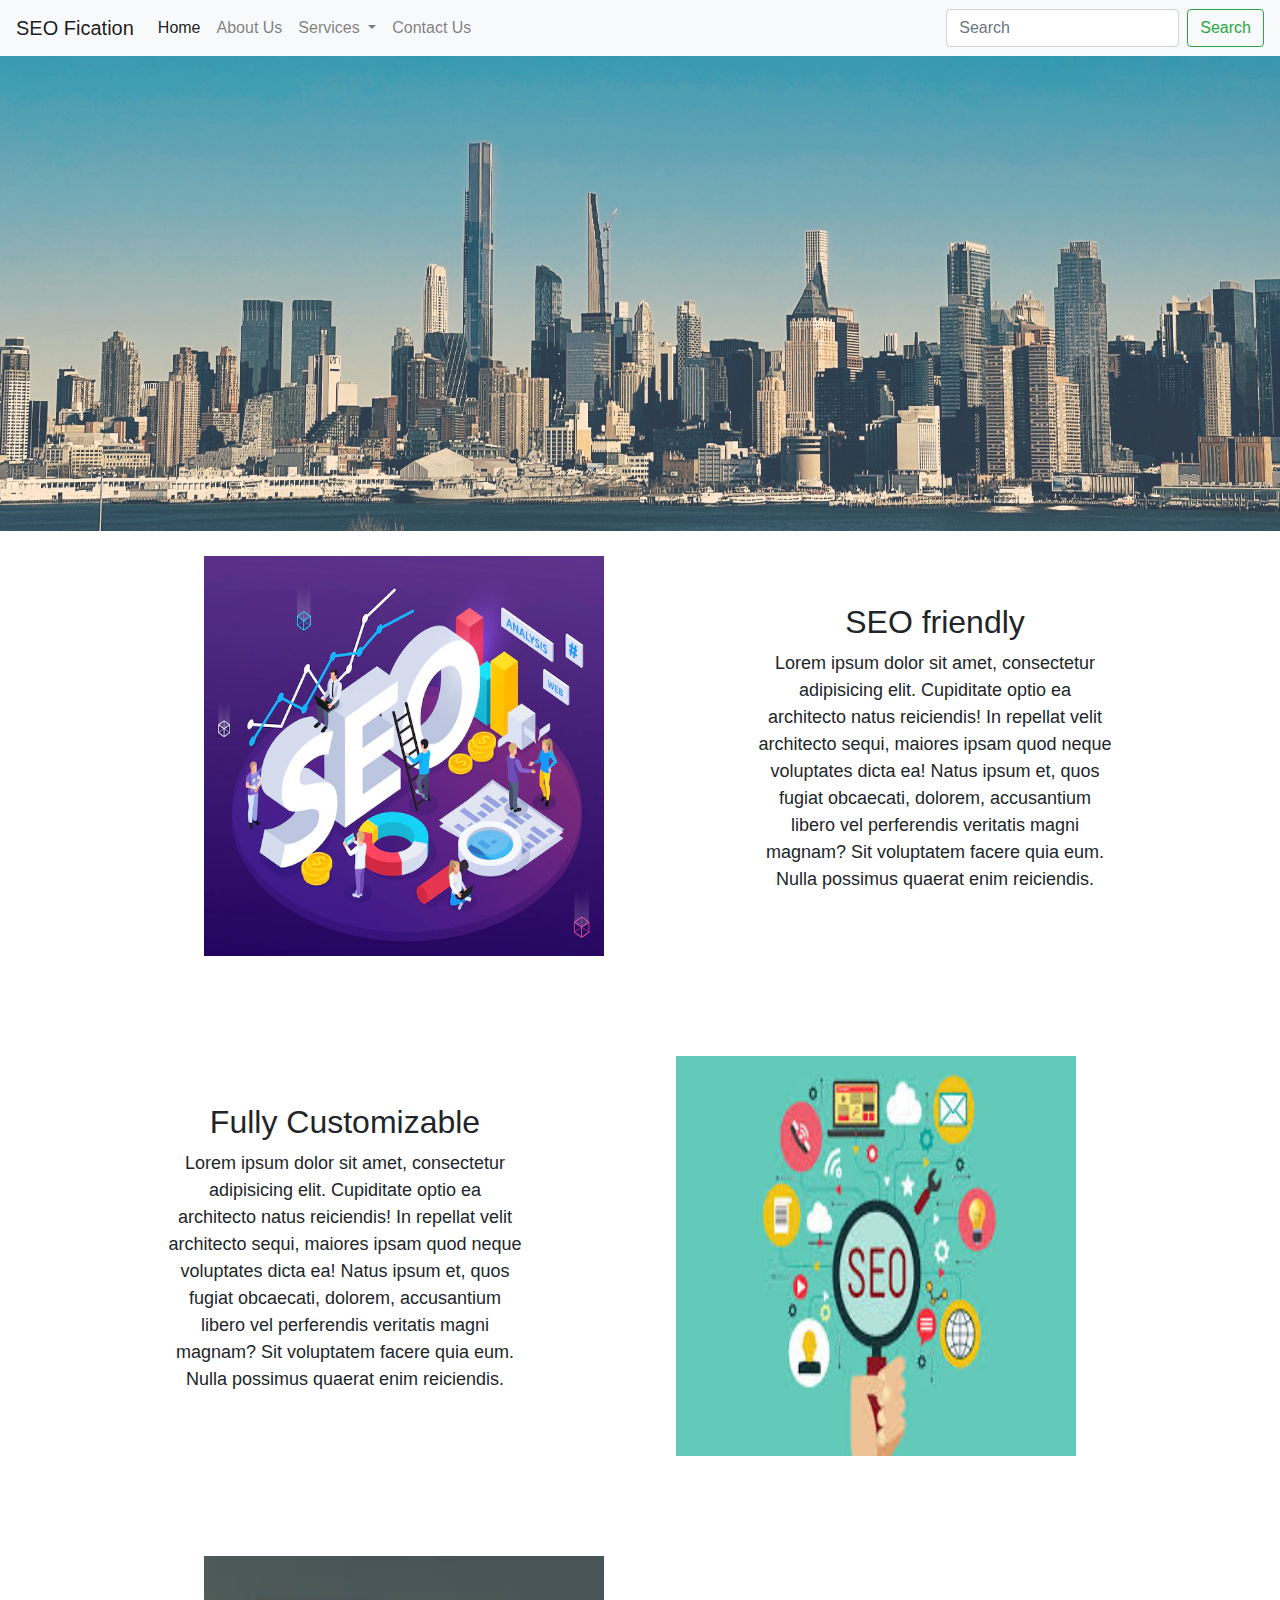
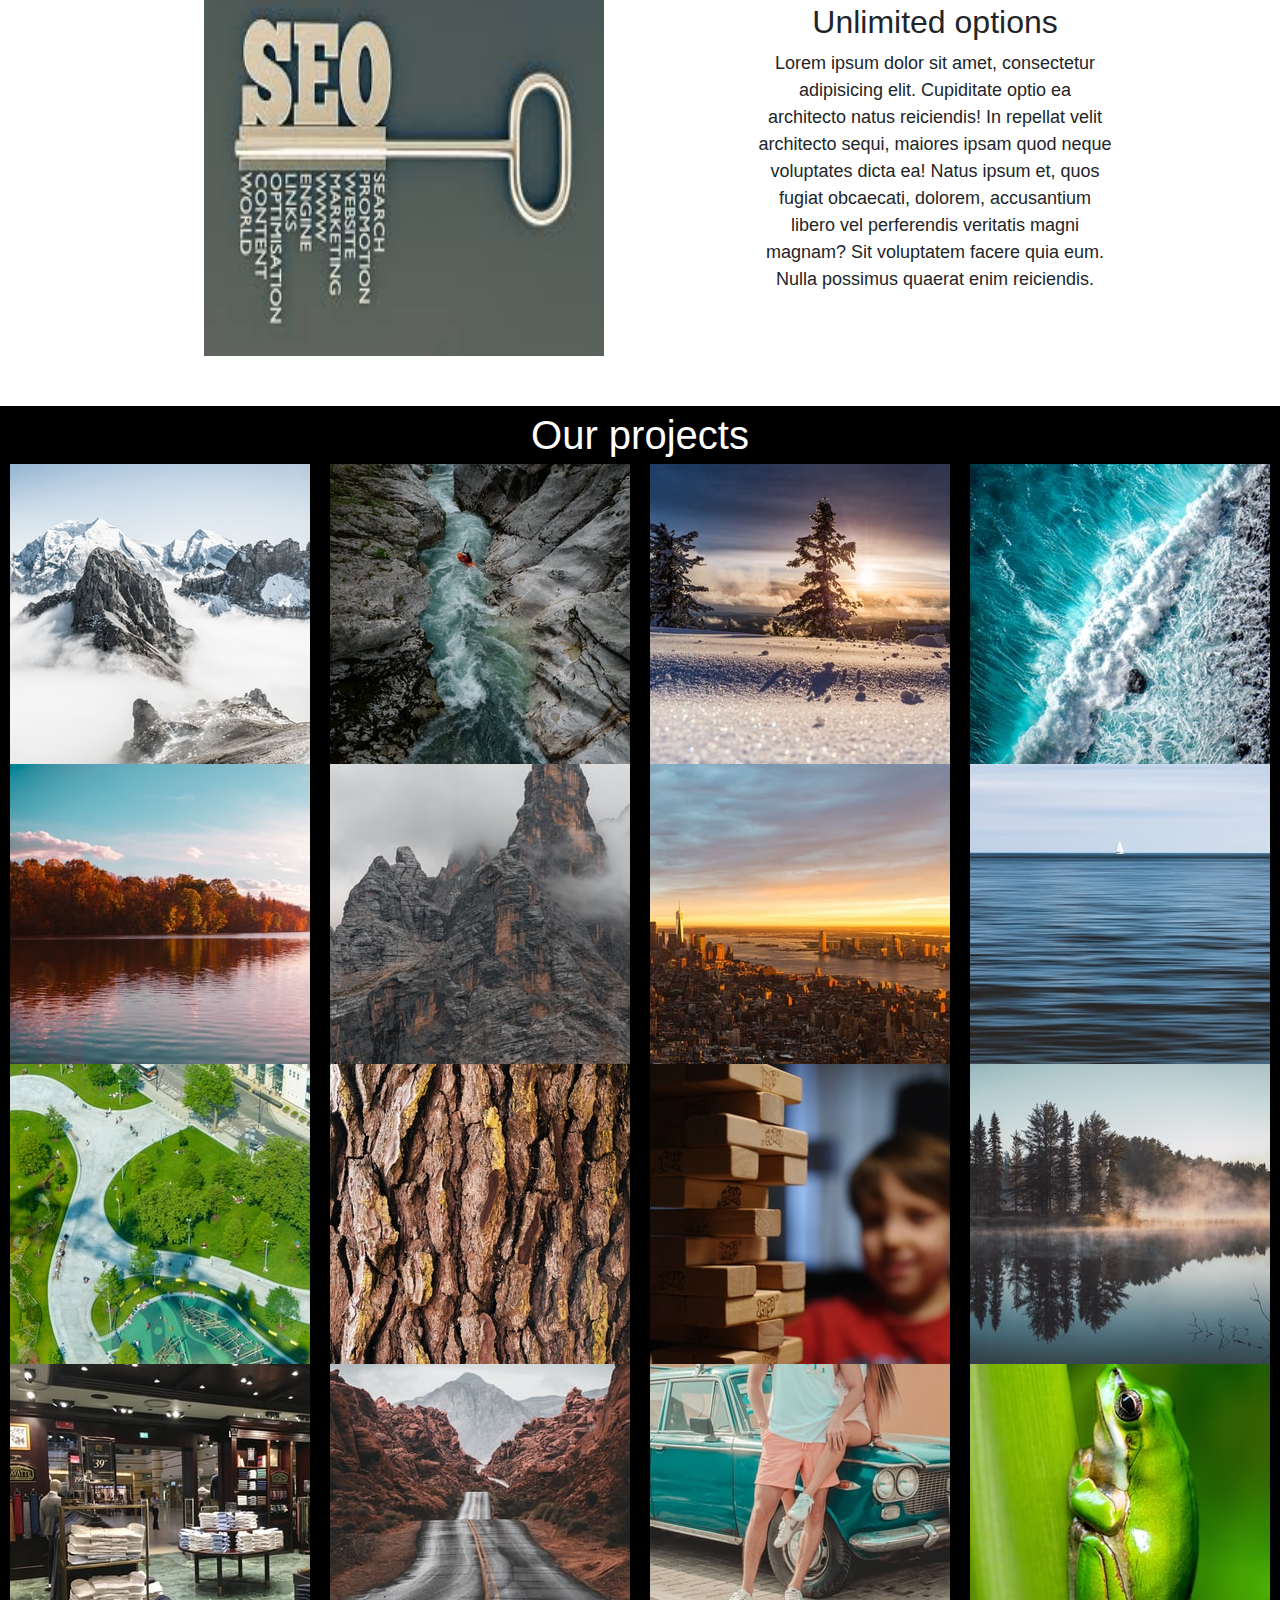
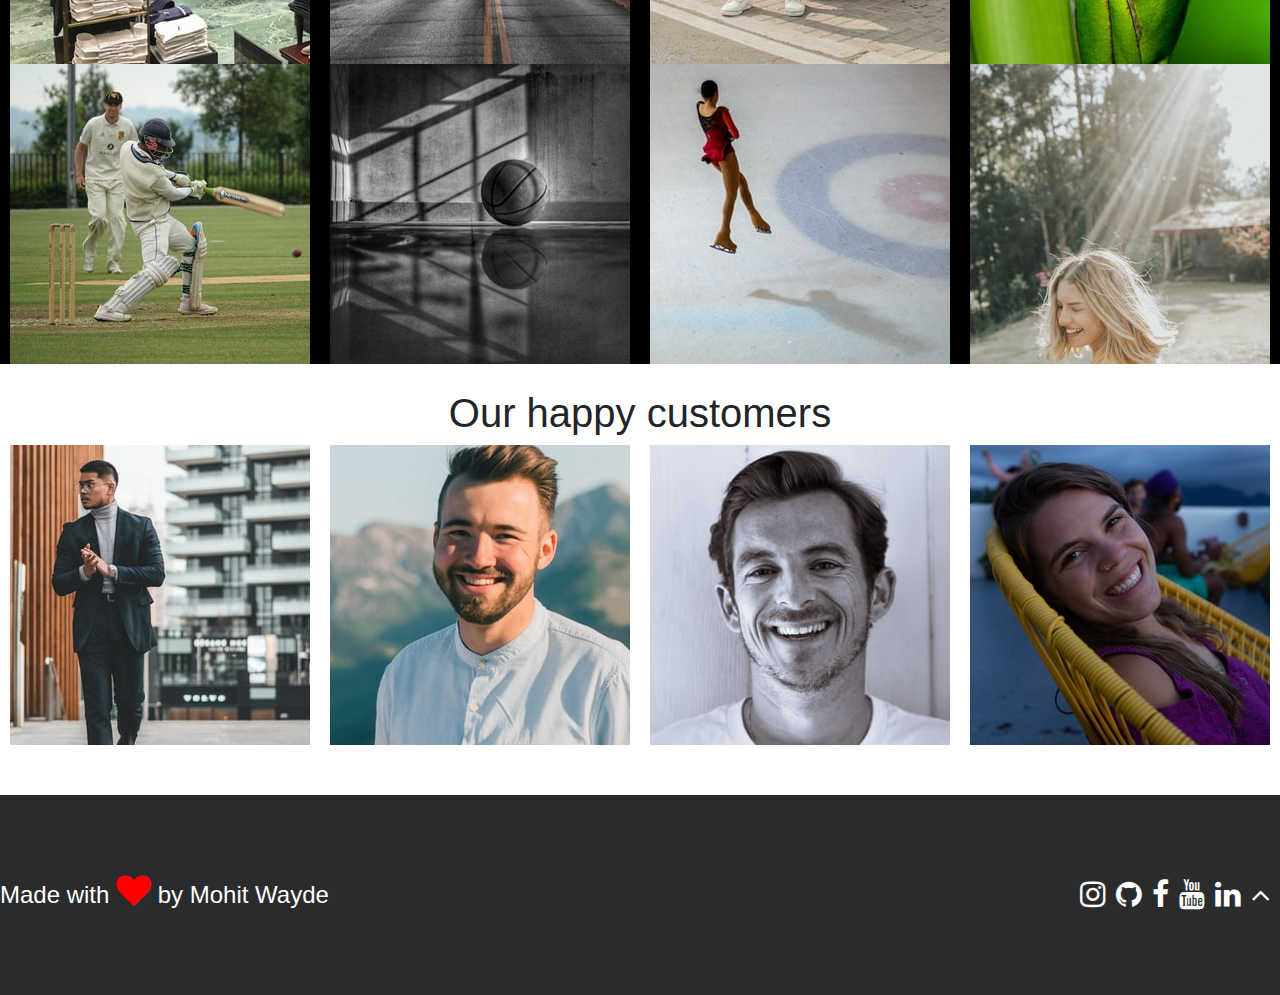
<file: index.html>
<!DOCTYPE html>
<html lang="en">

<head>
    <meta charset="UTF-8">
    <meta http-equiv="X-UA-Compatible" content="IE=edge">
    <meta name="viewport" content="width=device-width, initial-scale=1.0">
    <link rel="stylesheet" href="./css/style.css">
    <link rel="preconnect" href="https://fonts.googleapis.com">
    <link rel="preconnect" href="https://fonts.gstatic.com" crossorigin>
    <link rel="stylesheet" href="https://cdnjs.cloudflare.com/ajax/libs/font-awesome/4.7.0/css/font-awesome.min.css">
    <link href="https://fonts.googleapis.com/css2?family=Oswald:wght@300&display=swap" rel="stylesheet">
    <link rel="stylesheet" href="https://stackpath.bootstrapcdn.com/bootstrap/4.3.1/css/bootstrap.min.css"
        integrity="sha384-ggOyR0iXCbMQv3Xipma34MD+dH/1fQ784/j6cY/iJTQUOhcWr7x9JvoRxT2MZw1T" crossorigin="anonymous">
    <title>SEO-Fication</title>
</head>

<body id="top">
    <!-- bootstrap navbar -->
    <nav class="navbar navbar-expand-lg navbar-light bg-light">
        <a class="navbar-brand" href="#">SEO Fication</a>
        <button class="navbar-toggler" type="button" data-toggle="collapse" data-target="#navbarSupportedContent" aria-controls="navbarSupportedContent" aria-expanded="false" aria-label="Toggle navigation">
          <span class="navbar-toggler-icon"></span>
        </button>
      
        <div class="collapse navbar-collapse" id="navbarSupportedContent">
          <ul class="navbar-nav mr-auto">
            <li class="nav-item active">
              <a class="nav-link" href="#">Home <span class="sr-only">(current)</span></a>
            </li>
            <li class="nav-item">
              <a class="nav-link" href="#">About Us</a>
            </li>
            <li class="nav-item dropdown">
              <a class="nav-link dropdown-toggle" href="#" id="navbarDropdown" role="button" data-toggle="dropdown" aria-haspopup="true" aria-expanded="false">
                Services
              </a>
              <div class="dropdown-menu" aria-labelledby="navbarDropdown">
                <a class="dropdown-item" href="#">blog</a>
                <a class="dropdown-item" href="#">Portfolio</a>
                <!-- <div class="dropdown-divider"></div> -->
                <a class="dropdown-item" href="#">Products</a>
              </div>
            </li>
            <li class="nav-item">
              <!-- <a class="nav-link disabled" href="#">Disabled</a> -->
              <a class="nav-link" href="#">Contact Us</a>
            </li>
          </ul>
          <form class="form-inline my-2 my-lg-0">
            <input class="form-control mr-sm-2" type="search" placeholder="Search" aria-label="Search">
            <button class="btn btn-outline-success my-2 my-sm-0" type="submit">Search</button>
          </form>
        </div>
      </nav>
    

    <section class="homesection">
        
    </section>

    <section class="intro-section">
        <div class="intro-img1">
            <img src="./images/seo/seo1.webp" alt="seo1" width="400" height="400">
        </div>
        <div class="text-content">
            <h2 class="h2class">
                SEO friendly
            </h2>
            <p>
                Lorem ipsum dolor sit amet, consectetur adipisicing elit. Cupiditate optio ea architecto natus
                reiciendis! In repellat velit architecto sequi, maiores ipsam quod neque voluptates dicta ea! Natus
                ipsum et, quos fugiat obcaecati, dolorem, accusantium libero vel perferendis veritatis magni magnam? Sit
                voluptatem facere quia eum. Nulla possimus quaerat enim reiciendis.
            </p>
        </div>
    </section>

    <section class="detail-section">
        <div class="detail-img">
            <img src="./images/seo/seo2.jpg" alt="seo2" width="400" height="400">
        </div>
        <div class="text-content">
            <h2 class="h2class">
                Fully Customizable
            </h2>
            <p>
                Lorem ipsum dolor sit amet, consectetur adipisicing elit. Cupiditate optio ea architecto natus
                reiciendis! In repellat velit architecto sequi, maiores ipsam quod neque voluptates dicta ea! Natus
                ipsum et, quos fugiat obcaecati, dolorem, accusantium libero vel perferendis veritatis magni magnam? Sit
                voluptatem facere quia eum. Nulla possimus quaerat enim reiciendis.
            </p>
        </div>
    </section>

    <section class="third-section intro-section">
        <div class="intro-img1">
            <img src="./images/seo/seo3.jpg" alt="seo3" width="400" height="400">
        </div>
        <div class="text-content">
            <h2 class="h2class">
                Unlimited options
            </h2>
            <p>
                Lorem ipsum dolor sit amet, consectetur adipisicing elit. Cupiditate optio ea architecto natus
                reiciendis! In repellat velit architecto sequi, maiores ipsam quod neque voluptates dicta ea! Natus
                ipsum et, quos fugiat obcaecati, dolorem, accusantium libero vel perferendis veritatis magni magnam? Sit
                voluptatem facere quia eum. Nulla possimus quaerat enim reiciendis.
            </p>
        </div>
    </section>

    <h1 class="our-projects-h1">
        Our projects
    </h1>
    <div class="flex-center">
        <section class="our-projects">
            <div class="project-grid" id="grid1">
                <img src="./images/our-projects/img-11.jpg" alt="mountains">
            </div>
            <div class="project-grid" id="grid2">
                <img src="./images/our-projects/img-12.jpg" alt="rivers">
            </div>
            <div class="project-grid" id="grid3">
                <img src="./images/our-projects/img-13.jpg" alt="snow,ice">
            </div>
            <div class="project-grid" id="grid4">
                <img src="./images/our-projects/img-14.jpg" alt="sea">
            </div>
            <div class="project-grid" id="grid5">
                <img src="./images/our-projects/img-21.jpg" alt="lake">
            </div>
            <div class="project-grid" id="grid6">
                <img src="./images/our-projects/img-22.jpg" alt="rock">
            </div>
            <div class="project-grid" id="grid7">
                <img src="./images/our-projects/img-23.jpg" alt="buildings">
            </div>
            <div class="project-grid" id="grid8">
                <img src="./images/our-projects/img-24.jpg" alt="sky">
            </div>
            <div class="project-grid" id="grid9">
                <img src="./images/our-projects/img-31.jpg" alt="park">
            </div>
            <div class="project-grid" id="grid10">
                <img src="./images/our-projects/img-32.jpg" alt="tree">
            </div>
            <div class="project-grid" id="grid11">
                <img src="./images/our-projects/img-33.jpg" alt="children">
            </div>
            <div class="project-grid" id="grid12">
                <img src="./images/our-projects/img-34.jpg" alt="nature">
            </div>
            <div class="project-grid" id="grid13">
                <img src="./images/our-projects/img-41.jpg" alt="shop">
            </div>
            <div class="project-grid" id="grid14">
                <img src="./images/our-projects/img-42.jpg" alt="road">
            </div>
            <div class="project-grid" id="grid15">
                <img src="./images/our-projects/img-43.jpg" alt="couple">
            </div>
            <div class="project-grid" id="grid16">
                <img src="./images/our-projects/img-44.jpg" alt="animal">
            </div>
            <div class="project-grid" id="grid17">
                <img src="./images/our-projects/img-51.jpg" alt="cricket">
            </div>
            <div class="project-grid" id="grid18">
                <img src="./images/our-projects/img-52.jpg" alt="ball">
            </div>
            <div class="project-grid" id="grid19">
                <img src="./images/our-projects/img-53.jpg" alt="skating">
            </div>
            <div class="project-grid" id="grid20">
                <img src="./images/our-projects/img-54.jpg" alt="happy">
            </div>
        </section>
    </div>
    <h1 class="h1class our-clients-h1" style="padding-top: 25px;">
        Our happy customers
    </h1>
    <section class="our-clients">
        <div class="client-card" id="client-card1">
            <div class="project-grid">
                <img src="./images/customers/customer-1.jpg" alt="man1">
            </div>
        </div>
        <div class="client-card" id="client-card2">
            <div class="project-grid">
                <img src="./images/customers/customer-2.jpg" alt="man2">
            </div>
        </div>
        <div class="client-card" id="client-card3">
            <div class="project-grid">
                <img src="./images/customers/customer-3.jpg" alt="smile">
            </div>
        </div>
        <div class="client-card" id="client-card4">
            <div class="project-grid">
                <img src="./images/customers/customer-4.jpg" alt="girls">
            </div>
        </div>
    </section>
    <footer class="footerclass">
        <div class="footerbox" id="footerbox1">
            <h4>Made with <i class="fa fa-heart" style="font-size:35px;color:red"></i></i> by Mohit Wayde</h4>
        </div>
        <div class="footerbox" id="footerbox2">
            <a href="https://www.instagram.com/mohit_wayde/">
                <i class="fa fa-instagram "></i>
            </a>
            <br>
            <a href="https://github.com/MohitWayde">
                <i class="fa fa-github"></i>
            </a>
            <a href="https://www.facebook.com/mohit.wayde">
                <i class="fa fa-facebook"></i>
            </a>
            <a href="https://www.youtube.com/channel/UCn7e1GwsO-CEoadrr7z1flw">
                <i class="fa fa-youtube"></i>
            </a>
            <a href="https://www.linkedin.com/in/mohit-wayde-68742414b/">
                <i class="fa fa-linkedin"></i>
            </a>
            <a href="#top">
                <i class="fa fa-angle-up" style="user-select: auto;"></i>
            </a>
        </div>
        
    </footer>




    <script src="https://code.jquery.com/jquery-3.3.1.slim.min.js"
        integrity="sha384-q8i/X+965DzO0rT7abK41JStQIAqVgRVzpbzo5smXKp4YfRvH+8abtTE1Pi6jizo"
        crossorigin="anonymous"></script>
    <script src="https://cdnjs.cloudflare.com/ajax/libs/popper.js/1.14.7/umd/popper.min.js"
        integrity="sha384-UO2eT0CpHqdSJQ6hJty5KVphtPhzWj9WO1clHTMGa3JDZwrnQq4sF86dIHNDz0W1"
        crossorigin="anonymous"></script>
    <script src="https://stackpath.bootstrapcdn.com/bootstrap/4.3.1/js/bootstrap.min.js"
        integrity="sha384-JjSmVgyd0p3pXB1rRibZUAYoIIy6OrQ6VrjIEaFf/nJGzIxFDsf4x0xIM+B07jRM"
        crossorigin="anonymous"></script>
</body>

</html>
</file>
<file: css/style.css>
*{
    margin: 0;
    padding: 0;
}


.homesection::before{
    content: "";
    position: relative;
    top:0px;
    left:0px;
    width: 100%;
    height: 500px;
    z-index: -1;
    opacity:0.9;
    background: url('../images/bg/skyscrapper-2.jpg') no-repeat center center;
    background-size: cover;
}

.homesection img{ 
    width: 100%;
    height: 100%;
}
.homesection{
    display: flex;
    /* flex-direction: column; */
    align-items: center;
    justify-content: center;
    height: 450px;
}


.homesection .h1class{
    color: white;
    padding: 5px;
    font-size: 60px;
    background-color: rgb(150, 185, 197);
    /* opacity: 0.9; */
    border-radius: 10px;
    font-family: 'Segoe UI', Tahoma, Geneva, Verdana, sans-serif;
}

.detail-section{
    display: flex;
    flex-direction: row-reverse;
    padding: 50px;
    flex-wrap: wrap;
}

.detail-img{
    display: flex;
    width: 60%;
    justify-content: center;
    align-items: center;

}
.text-content{
    text-align: center;
    width: 30%;
    display: flex;
    align-items: center;
    justify-content: center;
    flex-direction: column;
    font-family: 'Trebuchet MS', 'Lucida Sans Unicode', 'Lucida Grande', 'Lucida Sans', Arial, sans-serif;
    font-size: 18px;
}

.intro-section{
    display: flex;
    flex-wrap: wrap;
    align-items: center;
    padding: 50px;
}

.intro-img1{
    display: flex;
    width: 60%;
    justify-content: center;
    align-items: center;

}
.text-content{
    text-align: center;
    width: 30%;
    display: flex;
    align-items: center;
    justify-content: center;
    flex-direction: column;
    font-family: 'Trebuchet MS', 'Lucida Sans Unicode', 'Lucida Grande', 'Lucida Sans', Arial, sans-serif;
    font-size: 18px;
}

.our-projects{
    display: grid;
    grid-template-columns: repeat(auto-fit,minmax(310px,1fr));
    background-color: black;
}
.our-projects-h1{
    padding:5px;
    margin:0;
    text-align:center;
    background-color: black;
    color: white;
}
.project-grid{
    display: flex;
    flex-wrap: wrap;
    justify-content: center;
    align-items: center;
    cursor: pointer;
}

.project-grid:hover{
    opacity: 0.7;
}

.our-clients{
    display: grid;
    grid-template-columns: repeat(auto-fit,minmax(310px,1fr));
    /* display: flex;
    flex-wrap: wrap;
    justify-content: center; */
}

.our-clients-h1{
    text-align: center;
}

.footerclass{
    display: flex;
    width: 100%;
    height: 200px;
    justify-content: space-between;
    background-color: #2a2b2d;
    margin-top: 50px;
}

.footerbox{
    /* border: 3px solid red; */
    display: flex;
    align-items: center;
    width: 50%;
}

.footerclass h4{
    text-align: center;
    color: white;
    font-family: 'Gill Sans', 'Gill Sans MT', Calibri, 'Trebuchet MS', sans-serif;
    
}

#footerbox2{
    display: flex;
    justify-content: flex-end;
}
#footerbox2 i{
    font-size: 30px;
    color: white;
}
#footerbox2 a{
    padding-right: 10px;
    
}

.fa{
    border-radius: 5px;
}
.fa-instagram:hover{
    background-color: purple;
}
.fa-github:hover{
    background-color: green;
}
.fa-youtube:hover{
    background-color: red;
}
.fa-linkedin:hover{
    background-color: #0a66c2;
}
.fa-facebook:hover{
    background-color: lightblue;
}
.fa-angle-up{
    cursor: pointer;
    scroll-behavior: smooth;
    
}


@media screen and (max-width: 850px) 
{
    .navbar{
        padding: 0.5rem 2rem;
    }
    .intro-section{
        display: flex;
        flex-direction: column;
    }
    .detail-section{
        display: flex;
        align-items: center;
        flex-direction: column;
    }
    .text-content{
        width: 90%;
    }
    .footerclass{
        display: flex;
        align-items: center;
        justify-content: center;
        flex-direction: row;
        flex-wrap: wrap;
    }
    
    .footerbox{
       
        width: 100%;
        justify-content: center;
        align-items: center;
    }
    #footerbox2 {
        display: flex;
        justify-content: center;
    }
}

@media screen and (max-width: 400px){
    .navbar{
        width: 30rem;
    }
    .homesection{
        width:30rem;
    }
    .intro-section{
        width: 30rem;
    }
    .detail-section{
        width: 30rem;
    }
    .our-projects-h1{
        width: 30rem;
    }
    .our-projects{
        width: 30rem;
    }
    .our-clients-h1{
        width: 30rem;
        text-align: center;
    }
    .our-clients{
        width: 30rem;
    }
    .footerclass{
        width: 30rem;
    }
}
</file>
